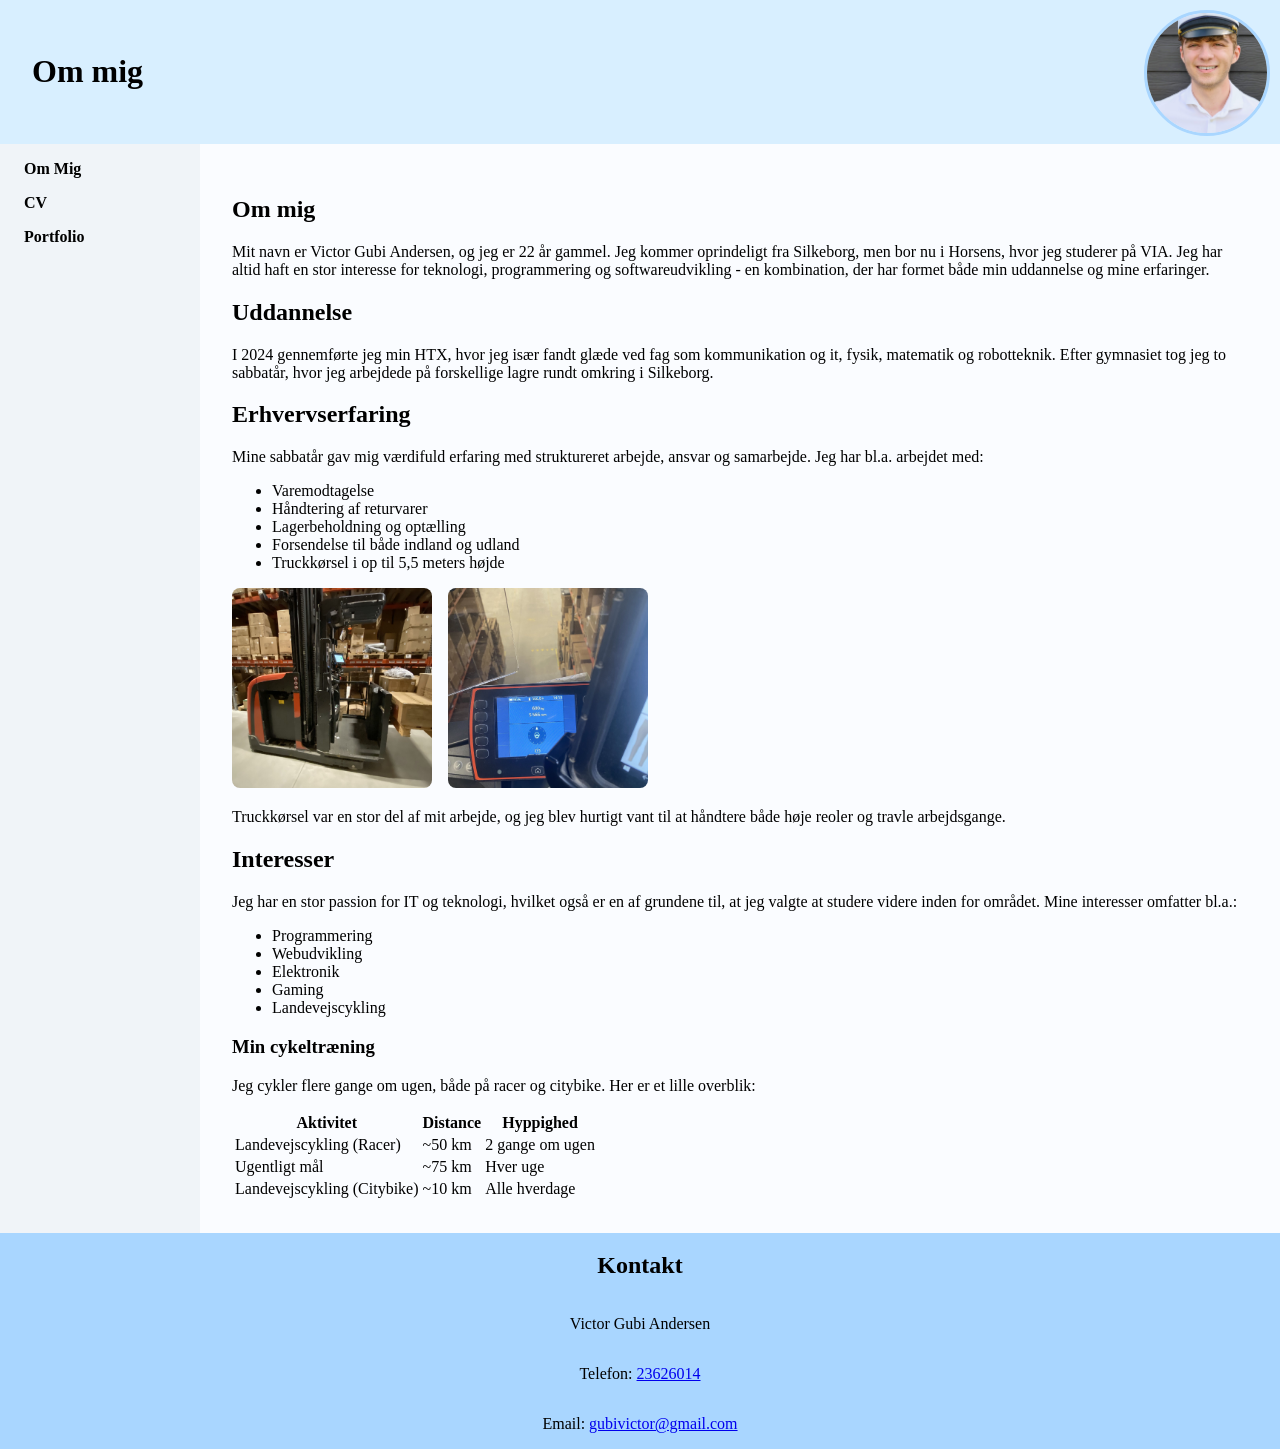
<file: index.html>
<!DOCTYPE html>
<html lang="da">

<head>
    <meta charset="UTF-8">
    <meta name="viewport" content="width=device-width, initial-scale=1.0">
    <title>Document</title>
    <link rel="stylesheet" href="Styles.css">
</head>

<body>

    <header class="header about">
        <h1>Om mig</h1>
        <img src="Billeder/CVbillede.jpg" alt="CV" class="profile-img">
    </header>

    <aside class="sidebar">
        <nav class="sidebar-nav">
            <ul>
                <li><a href="index.html">Om Mig</a></li>
                <li><a href="cv.html">CV</a></li>
                <li><a href="portfolio.html">Portfolio</a></li>
            </ul>
        </nav>
    </aside>

    <main class="main">
        <section class="about-section">
            <h1>Om mig</h1>

            <p>Mit navn er Victor Gubi Andersen, og jeg er 22 år gammel. Jeg kommer oprindeligt fra Silkeborg, men bor
                nu i Horsens, hvor jeg studerer på VIA. Jeg har altid haft en stor interesse for teknologi, programmering
                og softwareudvikling - en kombination, der har formet både min uddannelse og mine
                erfaringer.</p>

            <h2>Uddannelse</h2>
            <p>I 2024 gennemførte jeg min HTX, hvor jeg især fandt glæde ved fag som kommunikation og it, fysik, matematik
                og robotteknik. Efter gymnasiet tog jeg to sabbatår, hvor jeg arbejdede på forskellige lagre rundt omkring i
                Silkeborg.</p>

            <h2>Erhvervserfaring</h2>
            <p>Mine sabbatår gav mig værdifuld erfaring med struktureret arbejde, ansvar og samarbejde. Jeg har bl.a.
                arbejdet med:</p>

            <ul>
                <li>Varemodtagelse</li>
                <li>Håndtering af returvarer</li>
                <li>Lagerbeholdning og optælling</li>
                <li>Forsendelse til både indland og udland</li>
                <li>Truckkørsel i op til 5,5 meters højde</li>
            </ul>

            <div class="image-row">
                <a href="Billeder/Truck.jpg" target="_blank">
                    <img src="Billeder/Truck.jpg" alt="Truck" class="about-img">
                </a>
                <a href="Billeder/Truck2.jpg" target="_blank">
                    <img src="Billeder/Truck2.jpg" alt="Truck" class="about-img">
                </a>
            </div>

            <p>Truckkørsel var en stor del af mit arbejde, og jeg blev hurtigt vant til at håndtere både høje reoler og
                travle arbejdsgange.</p>

            <h2>Interesser</h2>
            <p>Jeg har en stor passion for IT og teknologi, hvilket også er en af grundene til, at jeg valgte at studere
                videre inden for området. Mine interesser omfatter bl.a.:</p>

            <ul>
                <li>Programmering</li>
                <li>Webudvikling</li>
                <li>Elektronik</li>
                <li>Gaming</li>
                <li>Landevejscykling</li>
            </ul>

            <h3>Min cykeltræning</h3>
            <p>Jeg cykler flere gange om ugen, både på racer og citybike. Her er et lille overblik:</p>

            <table>
                <thead>
                    <tr>
                        <th>Aktivitet</th>
                        <th>Distance</th>
                        <th>Hyppighed</th>
                    </tr>
                </thead>
                <tbody>
                    <tr>
                        <td>Landevejscykling (Racer)</td>
                        <td>~50 km</td>
                        <td>2 gange om ugen</td>
                    </tr>
                    <tr>
                        <td>Ugentligt mål</td>
                        <td>~75 km</td>
                        <td>Hver uge</td>
                    </tr>
                    <tr>
                        <td>Landevejscykling (Citybike)</td>
                        <td>~10 km</td>
                        <td>Alle hverdage</td>
                    </tr>
                </tbody>
            </table>

        </section>

    </main>

    <footer class="footer">
        <h2>Kontakt</h2>
        <p class="kontakt">Victor Gubi Andersen</p>
        <p class="kontakt">Telefon: <a href="tel:+4523626014">23626014</a></p>
        <p class="kontakt">Email: <a href="mailto:gubivictor@gmail.com">gubivictor@gmail.com</a></p>
    </footer>

</body>

</html>
</file>
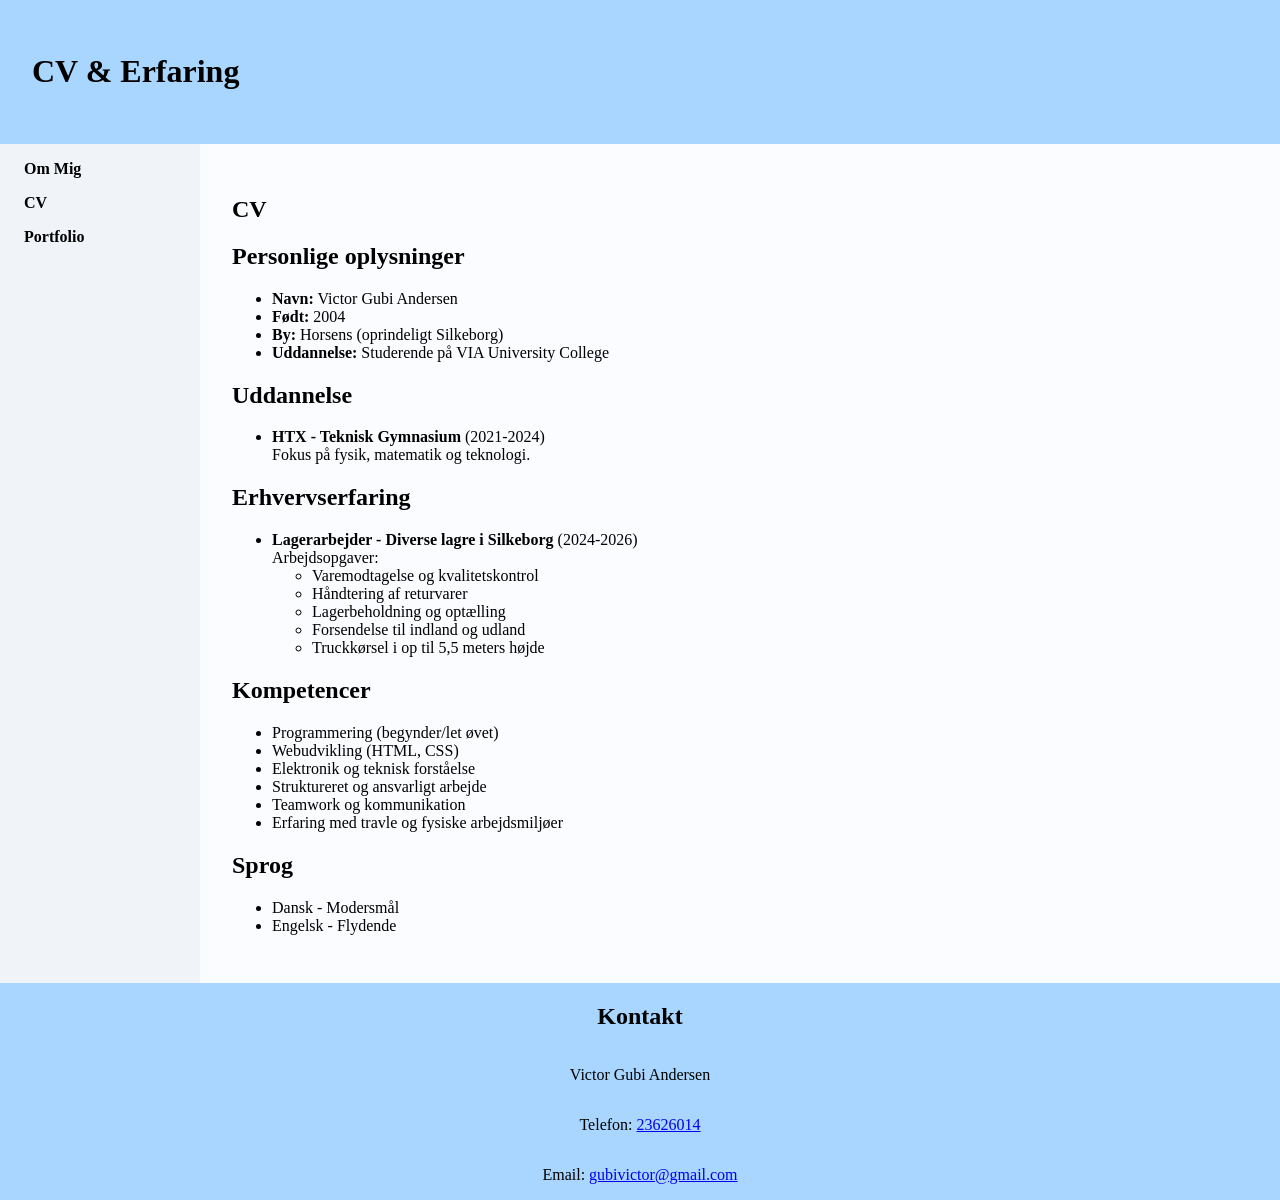
<file: cv.html>
<!DOCTYPE html>
<html lang="da">

<head>
    <meta charset="UTF-8">
    <meta name="viewport" content="width=device-width, initial-scale=1.0">
    <title>Document</title>
    <link rel="stylesheet" href="Styles.css">
</head>

<body>

    <header class="header cv">
        <h1>CV & Erfaring</h1>
    </header>

    <aside class="sidebar">
        <nav class="sidebar-nav">
            <ul>
                <li><a href="index.html">Om Mig</a></li>
                <li><a href="cv.html">CV</a></li>
                <li><a href="portfolio.html">Portfolio</a></li>
            </ul>
        </nav>
    </aside>

    <main class="main">
        <section class="cv-section">

    <h1>CV</h1>

    <h2>Personlige oplysninger</h2>
    <ul class="cv-list">
        <li><strong>Navn:</strong> Victor Gubi Andersen</li>
        <li><strong>Født:</strong> 2004</li>
        <li><strong>By:</strong> Horsens (oprindeligt Silkeborg)</li>
        <li><strong>Uddannelse:</strong> Studerende på VIA University College</li>
    </ul>

    <h2>Uddannelse</h2>
    <ul class="cv-list">
        <li><strong>HTX - Teknisk Gymnasium</strong> (2021-2024)
            <br>Fokus på fysik, matematik og teknologi.
        </li>
    </ul>

    <h2>Erhvervserfaring</h2>
    <ul class="cv-list">
        <li><strong>Lagerarbejder - Diverse lagre i Silkeborg</strong> (2024-2026)
            <br>Arbejdsopgaver:
            <ul>
                <li>Varemodtagelse og kvalitetskontrol</li>
                <li>Håndtering af returvarer</li>
                <li>Lagerbeholdning og optælling</li>
                <li>Forsendelse til indland og udland</li>
                <li>Truckkørsel i op til 5,5 meters højde</li>
            </ul>
        </li>
    </ul>

    <h2>Kompetencer</h2>
    <ul class="cv-list">
        <li>Programmering (begynder/let øvet)</li>
        <li>Webudvikling (HTML, CSS)</li>
        <li>Elektronik og teknisk forståelse</li>
        <li>Struktureret og ansvarligt arbejde</li>
        <li>Teamwork og kommunikation</li>
        <li>Erfaring med travle og fysiske arbejdsmiljøer</li>
    </ul>

    <h2>Sprog</h2>
    <ul class="cv-list">
        <li>Dansk - Modersmål</li>
        <li>Engelsk - Flydende</li>
    </ul>

</section>

    </main>

    <footer class="footer">
        <h2>Kontakt</h2>
        <p class="kontakt">Victor Gubi Andersen</p>
        <p class="kontakt">Telefon: <a href="tel:+4523626014">23626014</a></p>
        <p class="kontakt">Email: <a href="mailto:gubivictor@gmail.com">gubivictor@gmail.com</a></p>
    </footer>

</body>

</html>
</file>
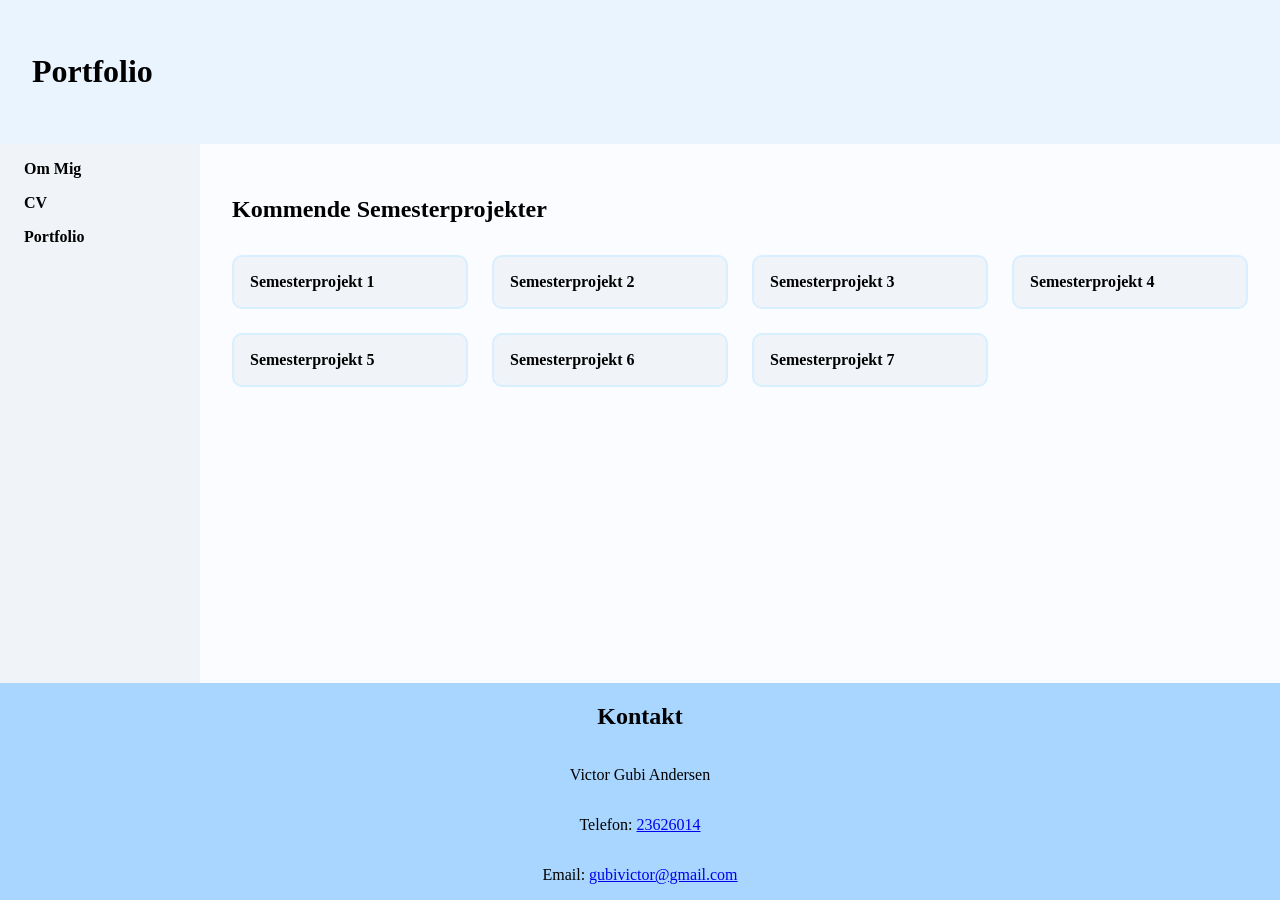
<file: portfolio.html>
<!DOCTYPE html>
<html lang="da">

<head>
    <meta charset="UTF-8">
    <meta name="viewport" content="width=device-width, initial-scale=1.0">
    <title>Document</title>
    <link rel="stylesheet" href="Styles.css">
</head>

<body>

    <header class="header portfolio">
        <h1>Portfolio</h1>
    </header>

    <aside class="sidebar">
        <nav class="sidebar-nav">
            <ul>
                <li><a href="index.html">Om Mig</a></li>
                <li><a href="cv.html">CV</a></li>
                <li><a href="portfolio.html">Portfolio</a></li>
            </ul>
        </nav>
    </aside>

    <main class="main">
        <section class="portfolio">
            <h1>Kommende Semesterprojekter</h1>

            <section class="portfolio-grid">

                <details class="project">
                    <summary>Semesterprojekt 1</summary>
                    <p>Kommer snart.</p>
                </details>

                <details class="project">
                    <summary>Semesterprojekt 2</summary>
                    <p>Kommer snart.</p>
                </details>

                <details class="project">
                    <summary>Semesterprojekt 3</summary>
                    <p>Kommer snart.</p>
                </details>

                <details class="project">
                    <summary>Semesterprojekt 4</summary>
                    <p>Kommer snart.</p>
                </details>

                <details class="project">
                    <summary>Semesterprojekt 5</summary>
                    <p>Kommer snart.</p>
                </details>

                <details class="project">
                    <summary>Semesterprojekt 6</summary>
                    <p>Kommer snart.</p>
                </details>

                <details class="project">
                    <summary>Semesterprojekt 7</summary>
                    <p>Kommer snart.</p>
                </details>

            </section>
        </section>
    </main>


    <footer class="footer">
        <h2>Kontakt</h2>
        <p class="kontakt">Victor Gubi Andersen</p>
        <p class="kontakt">Telefon: <a href="tel:+4523626014">23626014</a></p>
        <p class="kontakt">Email: <a href="mailto:gubivictor@gmail.com">gubivictor@gmail.com</a></p>
    </footer>

</body>

</html>
</file>
<file: Styles.css>
.sidebar-nav ul {
    display: flex;
    flex-direction: column;
    gap: 1rem;
    list-style: none;
    padding: 0;
    margin: 0;
}

.sidebar-nav a {
    text-decoration: none;
    font-weight: bold;
    color: #000;
    padding: 0.3rem 0.5rem;
    border-radius: 6px;
    transition: background-color 0.2s ease, color 0.2s ease;
}

.sidebar-nav a:hover {
    background-color: #D8EFFF;
    color: #003366;
}

body {
    margin: 0;
    height: 100vh;
    display: grid;

    grid-template-columns: 200px 1fr 1fr 1fr 1fr;
    grid-template-rows: auto 1fr auto;

    grid-template-areas:
        "header header header header header"
        "sidebar main main main main"
        "footer footer footer footer footer";
}

.header {
    grid-area: header;
    background-color: #E0F7FA;
    display: flex;
    align-items: center;
    justify-content: flex-start;
    position: relative;
    padding: 2rem;
}

.header.about {
    background-color: #D8EFFF;
}

.header.cv {
    background-color: #A9D6FF;
}

.header.portfolio {
    background-color: #EAF4FF;
}

.profile-img {
    width: 120px;
    height: 120px;
    border-radius: 50%;
    object-fit: cover;
    position: absolute;
    top: 10px;
    right: 10px;
    border: 3px solid #A9D6FF;
}

.image-row {
    display: flex;
    flex-wrap: wrap;
    gap: 1rem;
    margin: 1rem 0;
}

.about-img {
    width: 200px;
    height: 200px;
    object-fit: cover;
    border-radius: 8px;
}

.sidebar {
    grid-area: sidebar;
    background-color: #F0F4F8;
    padding: 1rem;
    display: flex;
    flex-direction: column;
    gap: 1rem;
}

.main {
    grid-area: main;
    background-color: #FAFCFF;
    padding: 2rem;
    display: block;
    max-width: 100%;
    height: auto;
}

.footer {
    grid-area: footer;
    background-color: #A9D6FF;
    display: flex;
    flex-direction: column;
    justify-content: center;
    align-items: center;
}

.portfolio-grid {
    display: grid;
    grid-template-columns: repeat(auto-fit, minmax(220px, 1fr));
    gap: 1.5rem;
    margin-top: 2rem;
}

.project {
    background-color: #F0F4F8;
    border: 2px solid #D8EFFF;
    border-radius: 10px;
    padding: 1rem;
    transition: background-color 0.2s ease, transform 0.2s ease;
}

.project summary {
    font-weight: bold;
    cursor: pointer;
    list-style: none;
}

.project[open] {
    background-color: #D8EFFF;
    transform: translateY(-3px);
}

.project p {
    margin-top: 1rem;
    color: #555;
}

@media (max-width: 375px) {
    body {
        grid-template-columns: 1fr;
        grid-template-rows: auto auto auto auto;
        grid-template-areas:
            "header"
            "sidebar"
            "main"
            "footer";
    }

    .sidebar {
        align-items: center;
    }

    .sidebar-nav ul {
        align-items: center;
    }
}

@media (min-width: 376px) and (max-width: 1023px) {
    body {
        grid-template-columns: auto 1fr;
        grid-template-rows: auto auto auto;
        grid-template-areas:
            "header header"
            "sidebar main"
            "footer footer";
    }
}

@media (min-width: 1024px) {
    body {
        grid-template-columns: 200px 1fr 1fr 1fr 1fr;
        grid-template-rows: auto 1fr auto;
        grid-template-areas:
            "header header header header header"
            "sidebar main main main main"
            "footer footer footer footer footer";
    }
}
</file>
